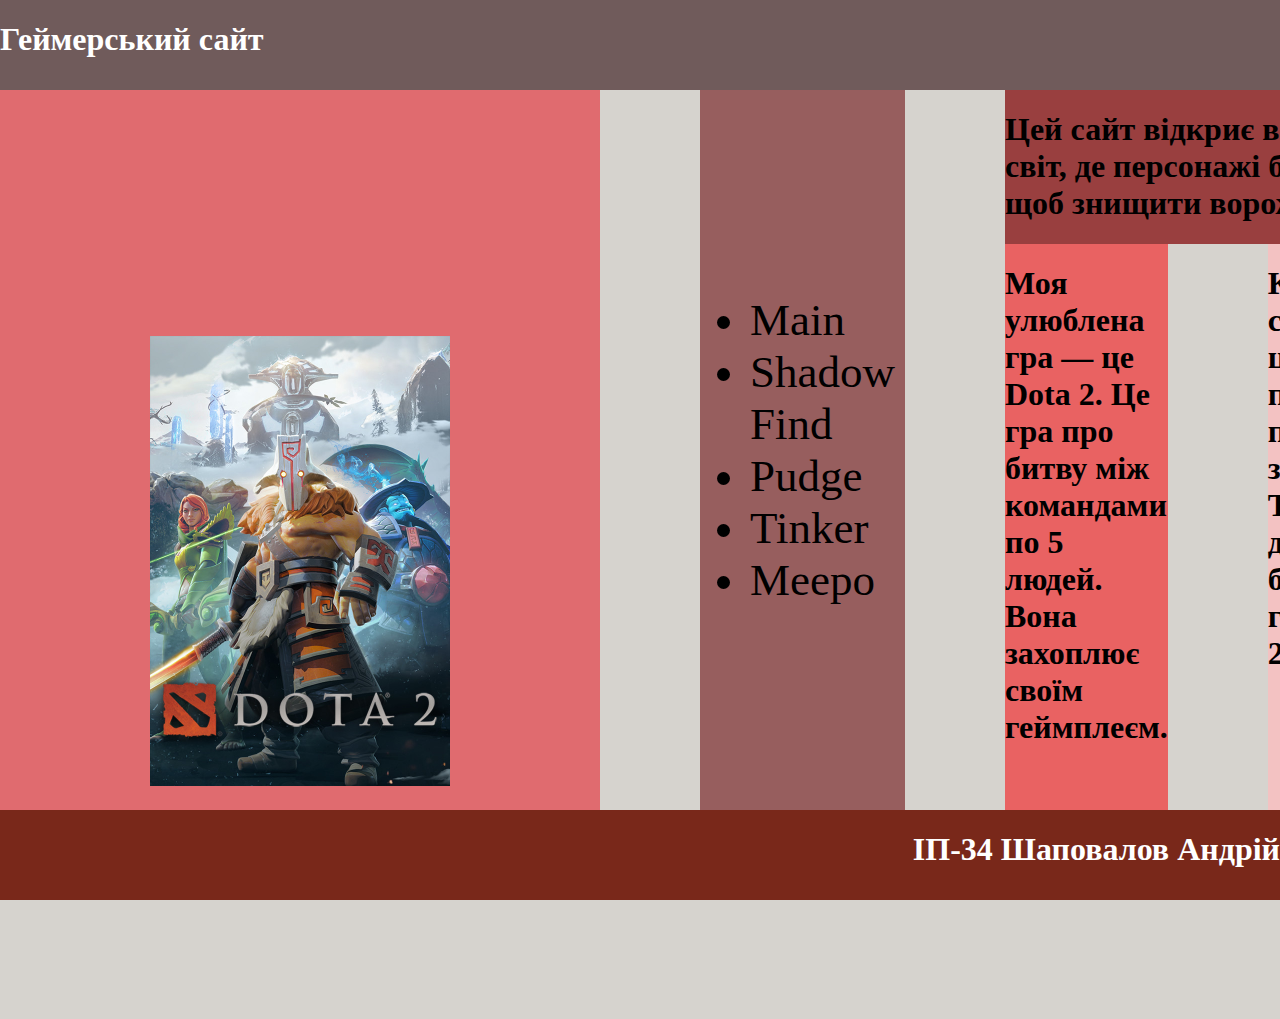
<file: index.html>
<!DOCTYPE html>
<html lang="en">
<head>
    <meta charset="UTF-8">
    <meta name="viewport" content="width=device-width, initial-scale=1.0">
    <title>Document</title>
    <link rel="stylesheet" href="style.css">
</head>
<body>
    <div class="div1" id="divs"> <h1>Геймерський сайт</h1> </div>
    <div class="main-div">
        <div class="div2" id="divs"> <h1><img src="Do.jpg" alt=""></h1> </div>
        <div class="div3" id="divs"> 
            <ul>
                <li>
                    <a href="index.html">Main</a>
                </li>
                <li>
                    <a href="2.html">Shadow Find</a>
                </li>
                <li>
                    <a href="3.html">Pudge</a>
                </li>
                <li>
                    <a href="4.html">Tinker</a>
                </li>
                <li>
                    <a href="5.html">Meepo</a>
                </li>
            </ul>
        </div>
        <div class="div4" id="divs"> <h1>
            Цей сайт відкриє вам завісу у світ, де персонажі борються, щоб знищити ворожий трон.</h1> </div>
        <div class="div5" id="divs"> <h1>Моя улюблена гра — це Dota 2. Це гра про битву між командами по 5 людей. Вона захоплює своїм геймплеєм.</h1> </div>
        <div class="div6" id="divs"> <h1>Кожна сторінка цього сайту присвячена персонажам з цієї гри. Тут ви дізнаєтесь більше про героїв Dota 2.</h1> </div>
    </div>
    <div class="div7" id="divs"> <h1>ІП-34 Шаповалов Андрій
        
        
    </h1></div>
</body>
</html>
</file>
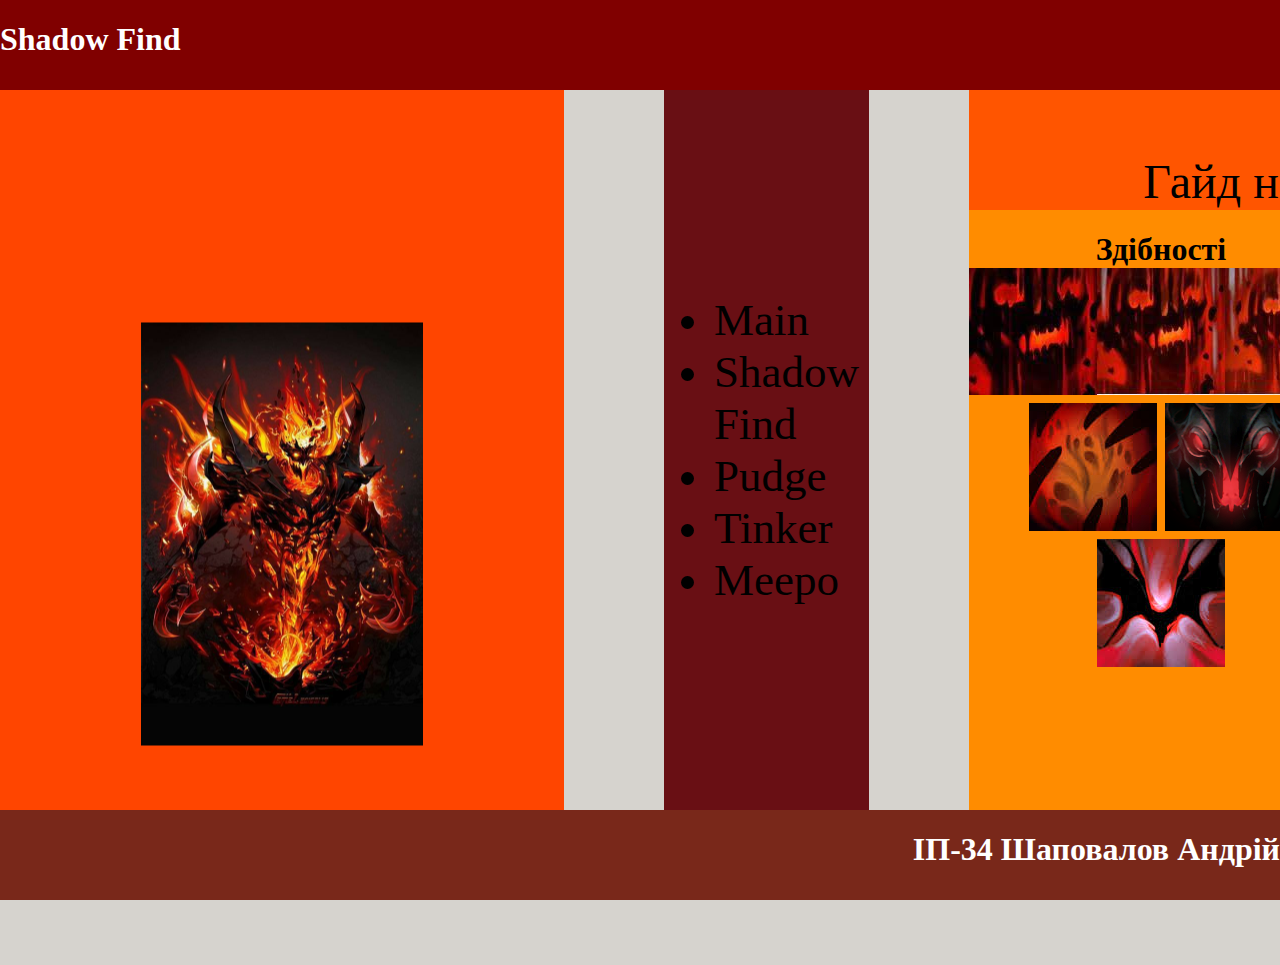
<file: 2.html>
<!DOCTYPE html>
<html lang="en">
<head>
    <meta charset="UTF-8">
    <meta name="viewport" content="width=device-width, initial-scale=1.0">
    <title>Document</title>
    <link rel="stylesheet" href="style.css">
</head>
<body>
    <div class="div1 page1" id="divs"> <h1>Shadow Find</h1> </div>
    <div class="main-div">
        <div class="div2 page2" id="divs"> <h1><img src="sf.jpg" alt=""></h1> </div>
        <div class="div3 page3" id="divs"> 
            <ul>
                <li>
                    <a href="index.html">Main</a>
                </li>
                <li>
                    <a href="2.html">Shadow Find</a>
                </li>
                <li>
                    <a href="3.html">Pudge</a>
                </li>
                <li>
                    <a href="4.html">Tinker</a>
                </li>
                <li>
                    <a href="5.html">Meepo</a>
                </li>
            </ul>
        </div>
        <div class="div4 page4" id="divs"> <h1></h1> Гайд на героя </div>
        <div class="div5 page5" id="divs"> <h1>Здібності <img src="s1sf.jpeg"> <img src="s2sf.jpeg"> <img src="s3sf.png"> <img src="s4sf.jpeg">    </h1> </div>
        <div class="div6 page6" id="divs"> <h1>Предмети</h1><img src="blink.jpeg"><img src="bkb.jpeg"><img src="eul.png"> </div>
    </div>
    <div class="div7" id="divs"> <h1>ІП-34 Шаповалов Андрій
        
        
    </h1></div>
</body>
</html>
</file>
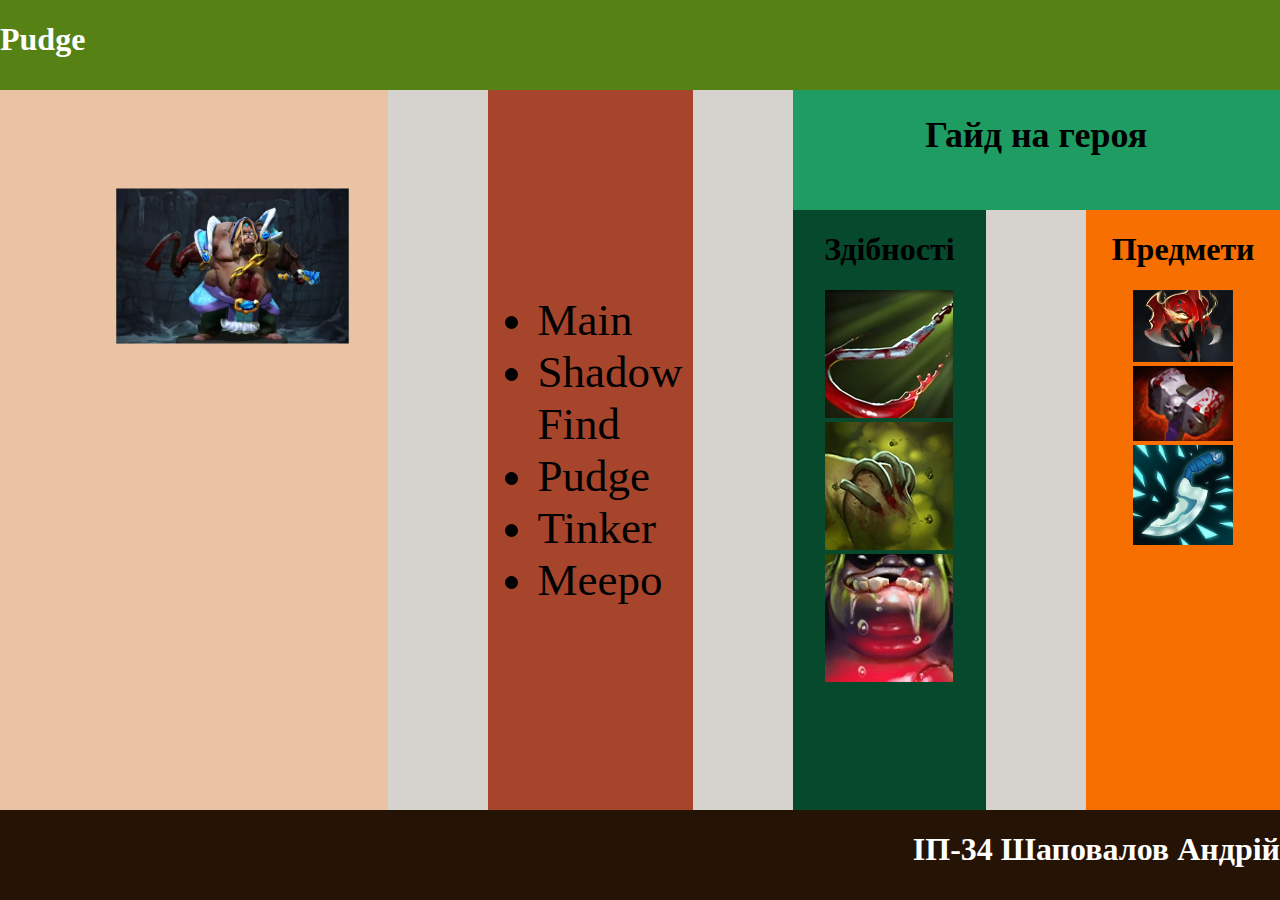
<file: 3.html>
<!DOCTYPE html>
<html lang="en">
<head>
    <meta charset="UTF-8">
    <meta name="viewport" content="width=device-width, initial-scale=1.0">
    <title>Document</title>
    <link rel="stylesheet" href="style.css">
</head>
<body>
    <div class="div1 p1" id="divs"> <h1>Pudge</h1> </div>
    <div class="main-div">
        <div class="div2 p2" id="divs"> <h1><img src="Pudge-CM (1).webp" alt=""></h1> </div>
        <div class="div3 p3" id="divs"> 
            <ul>
                <li>
                    <a href="index.html">Main</a>
                </li>
                <li>
                    <a href="2.html">Shadow Find</a>
                </li>
                <li>
                    <a href="3.html">Pudge</a>
                </li>
                <li>
                    <a href="4.html">Tinker</a>
                </li>
                <li>
                    <a href="5.html">Meepo</a>
                </li>
            </ul>
        </div>
        <div class="div4 p4" id="divs"> <h1>Гайд на героя</h1> </div>
        <div class="div5 p5" id="divs"> <h1>Здібності</h1>  <img src="Meat_Hook_icon.webp"> <img src="Rot_icon.webp"> <img src="Eject_29_icon.webp"> </div>
        <div class="div6 p6" id="divs"> <h1>Предмети</h1><img src="BVK5hv4ymns.jpg"><img src="images (3).jpeg"><img src="blink.jpeg"> </div>
    </div>
    <div class="div7 p7" id="divs"> <h1>ІП-34 Шаповалов Андрій
        
        
    </h1></div>
</body>
</html>
</file>
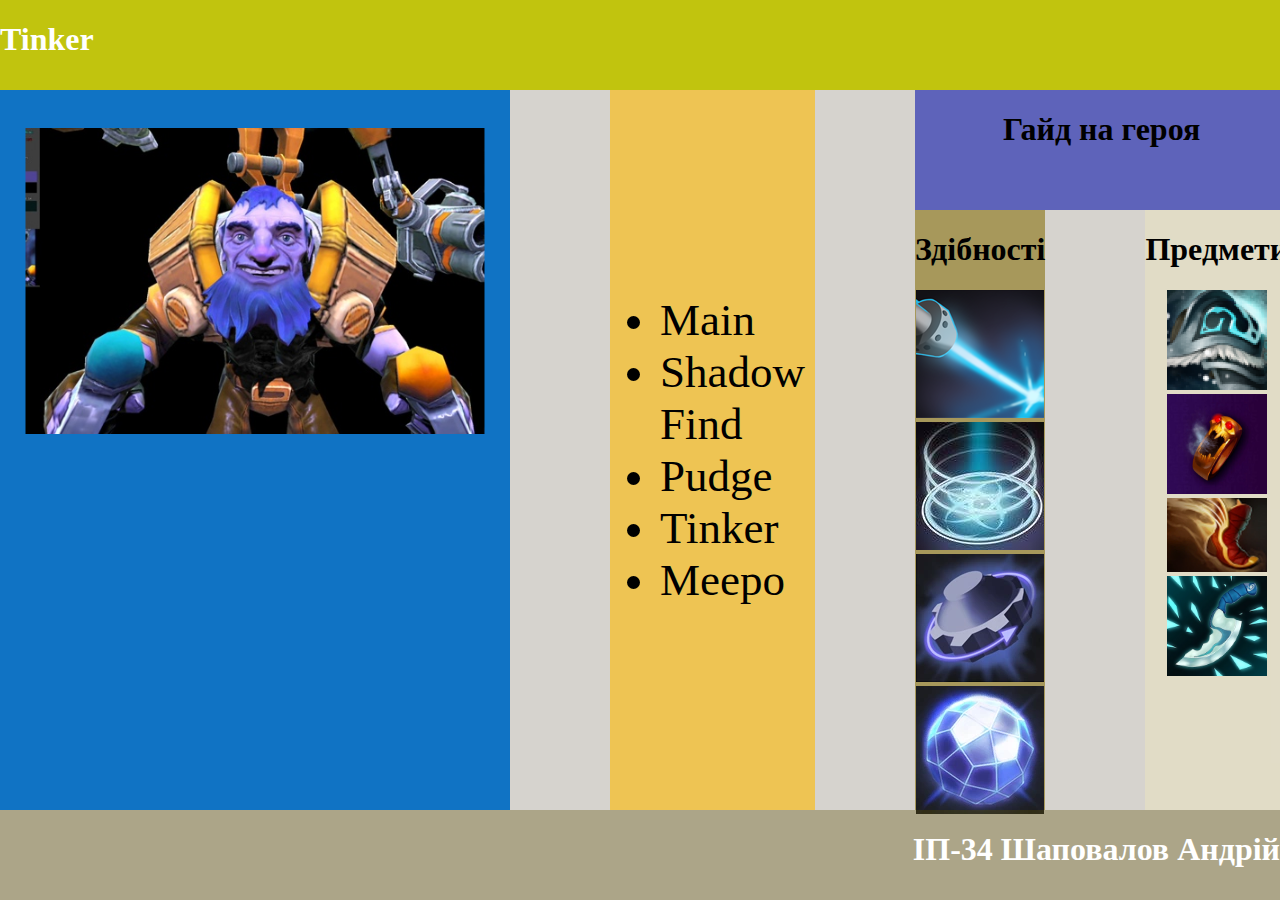
<file: 4.html>
<!DOCTYPE html>
<html lang="en">
<head>
    <meta charset="UTF-8">
    <meta name="viewport" content="width=device-width, initial-scale=1.0">
    <title>Document</title>
    <link rel="stylesheet" href="style.css">
</head>
<body>
    <div class="div1 s1" id="divs"> <h1>Tinker</h1> </div>
    <div class="main-div">
        <div class="div2 s2" id="divs"> <h1><img src="tn.jpg" alt=""></h1> </div>
        <div class="div3 s3" id="divs"> 
            <ul>
                <li>
                    <a href="index.html">Main</a>
                </li>
                <li>
                    <a href="2.html">Shadow Find</a>
                </li>
                <li>
                    <a href="3.html">Pudge</a>
                </li>
                <li>
                    <a href="4.html">Tinker</a>
                </li>
                <li>
                    <a href="5.html">Meepo</a>
                </li>
            </ul>
        </div>
        <div class="div4 s4" id="divs"> <h1>Гайд на героя</h1> </div>
        <div class="div5 s5" id="divs"> <h1>Здібності</h1><img src="tinker_laser.png"><img src="tp.jpeg"><img src="Rearm_icon.webp"><img src="Defense_Matrix_icon.webp"> </div>
        <div class="div6 s6" id="divs"> <h1>Предмети</h1><img src="5dYCNmgjeyEX4FLf0xQsDQ.png"> <img src="m1000x1000-300x300.jpg"><img src="Boots_of_Travel.webp"><img src="blink.jpeg"> </div>
    </div>
    <div class="div7 s7" id="divs"> <h1>ІП-34 Шаповалов Андрій
        
        
    </h1></div>
</body>
</html>
</file>
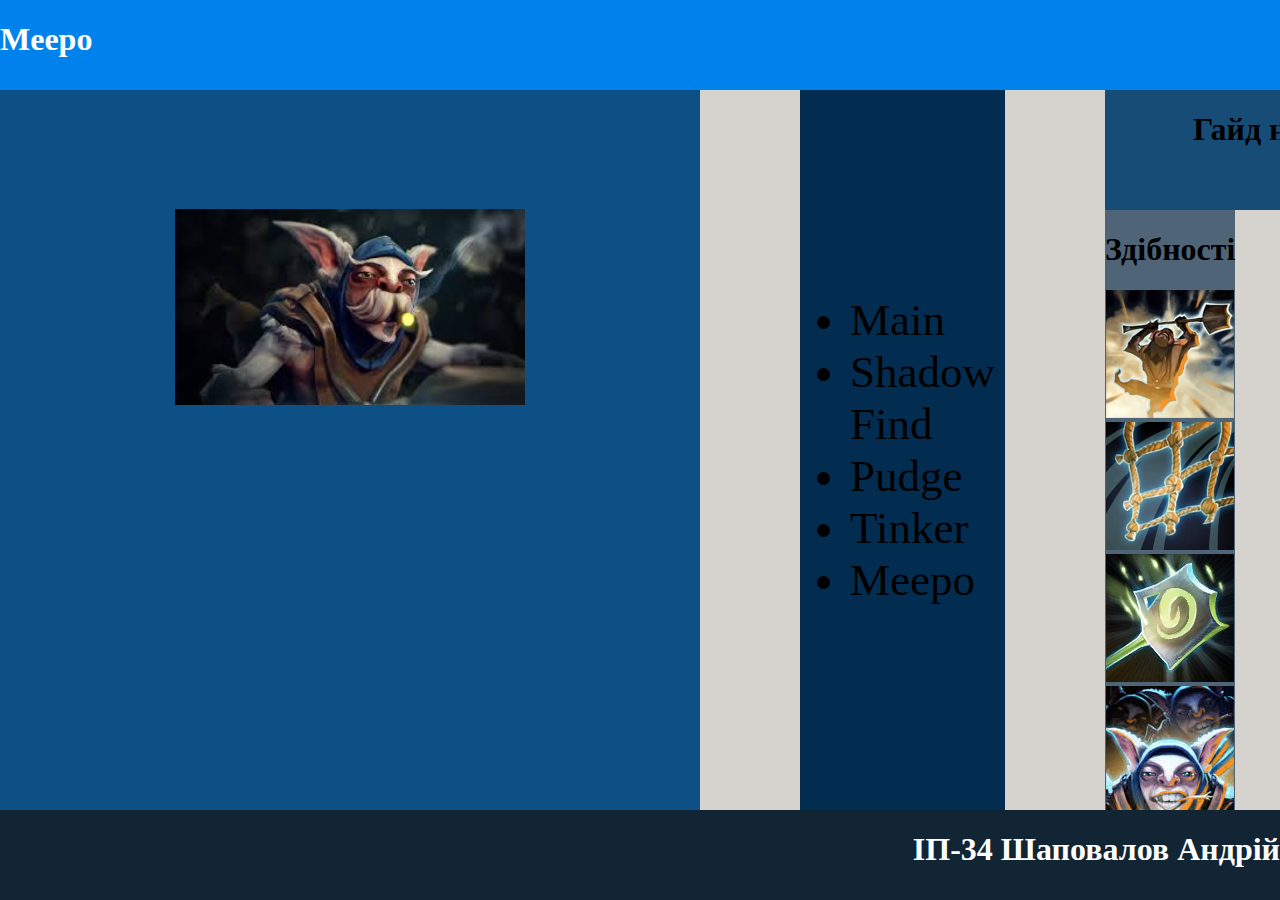
<file: 5.html>
<!DOCTYPE html>
<html lang="en">
<head>
    <meta charset="UTF-8">
    <meta name="viewport" content="width=device-width, initial-scale=1.0">
    <title>Document</title>
    <link rel="stylesheet" href="style.css">
</head>
<body>
    <div class="div1 m1" id="divs"> <h1>Meepo</h1> </div>
    <div class="main-div">
        <div class="div2 m2" id="divs"> <h1><img src="me.jpeg" alt=""></h1> </div>
        <div class="div3 m3" id="divs"> 
            <ul>
                <li>
                    <a href="index.html">Main</a>
                </li>
                <li>
                    <a href="2.html">Shadow Find</a>
                </li>
                <li>
                    <a href="3.html">Pudge</a>
                </li>
                <li>
                    <a href="4.html">Tinker</a>
                </li>
                <li>
                    <a href="5.html">Meepo</a>
                </li>
            </ul>
        </div>
        <div class="div4 m4" id="divs"> <h1>Гайд на героя</h1> </div>
        <div class="div5 m5" id="divs"> <h1>Здібності   </h1> <img src="Poof_icon.webp"><img src="Earthbind_icon.webp"><img src="Ransack_icon.webp"><img src="Без названия (1).jpeg"></div>
        <div class="div6 m6" id="divs"> <h1>Предмети</h1> <img src="unnamed-2-2.png"> <img src="b0df8cdaa797424319a76740e6ef3130.jpg"> <img src="1450256462_dragon-lance.jpg"> <img src="blink.jpeg"> </div>
    </div>
    <div class="div7 m7" id="divs"> <h1>ІП-34 Шаповалов Андрій
        
        
    </h1></div>
</body>
</html>
</file>
<file: style.css>
html, body {
    height: 100%;
    margin: 0;
    padding: 0;
}

body {
    display: flex;
    flex-direction: column;
    background-color: rgb(214, 211, 206);
}

.div1, .div7 {
    width: 100%;
    background-color: black;
    color: white;
    text-align: center;
}

.div1 {
    height: 10%;
}

.div7 {
    height: 10%;
}

.main-div {
    display: grid;
    grid-template-columns: 2fr 1fr 1fr 1fr;
    grid-template-rows: repeat(6, 1fr);
    width: 100%;
    height: 80%;
    column-gap: 100px;
}




.div2 {
    grid-column: 1;
    grid-row: 1 / 7;
}

.div3 {
    grid-column: 2;
    grid-row: 1 / 7;
    padding:10px;
}

.div4 {
    grid-column: 3 / 5;
    grid-row: 1;
}

.div5 {
    grid-column: 3;
    grid-row: 2 / 7;
}

.div6 {
    grid-column: 4;
    grid-row: 2 / 7;
}

.div3{
    display: flex;
    align-items: center;
    font-size: 5vh;
    color:black;
}
.div3 a{
    color:black;
    text-decoration: none;
}


.div1{
    background-color: rgb(112, 91, 91);
}

.div2{
    background-color: rgb(224, 107, 111);
}

.div3{
    background-color: rgb(151, 94, 94);
}

.div4{
    background-color: rgb(153, 63, 63);
}

.div5{
    background-color: rgb(233, 98, 98);
}

.div6{
    background-color: rgba(245, 192, 192, 0.911);
}

.div7{
    background-color: rgb(121, 40, 26);
}


.div2 img{
    scale: 50%;
    
}

.s1 {
    display: flex;
    flex-direction: row; 
    
}

.s2 img{
    scale: 90%;

}

.s3 img{
    scale: 100%;

}


.div7{
    display: flex;
    align-items: flex-end;
    flex-direction: column;
}


.div1{
    display: flex;
    align-items: flex-start;
    flex-direction: column;
}



.page2{
    background-color:rgb(255, 69, 0)
}


.page3{
    background-color: rgb(105, 15, 20)
}


.page4{
    background-color: rgb(50, 50, 50)
}

.page4{
    background-color: rgb(255, 85, 0)
}

.page5{
    background-color: rgb(255, 140, 0)
}

.page6{
    background-color: rgb(255, 165, 0)
}

.page7{
    background-color: rgb(128, 0, 0)
}

.page1
{
    background-color: rgb(128, 0, 0)
}

.page4{
    font-size: 48px; 
    text-align: center; 
    color: black; 
}

.page5{
    text-align: center;  
}

.page6{
    text-align: center; 
}

 
   


 .page6 img {
    width: 100px;
    height: auto; 
}





.p2 img {
    width: 120%; 
    height: auto;
  
}



.p1
{
    background-color: rgb(86, 129, 21)
}

.p2
{
    background-color: rgb(233, 195, 164)
}

.p3
{
    background-color: rgb(167, 68, 44)
}


.p4
{
    background-color: rgb(30, 156, 97)
}

.p5
{
    background-color: rgb(6, 73, 44)
}


.p6
{
    background-color: rgb(247, 111, 0)
}


.p7
{
    background-color: rgb(37, 20, 6)
}

.p4{
    font-size: 18px; 
    text-align: center; 
    color: black; 
}



.p5{
    text-align: center; 
    color: black; 
}



.p6{
    text-align: center; 
    color: black; 
}



.p6 img {
    width: 100px;
    height: auto; 
}





.p7
{
    background-color: rgb(37, 20, 6)
}




.s1{
    background-color: rgb(193, 196, 14) 
}




.s2{
    background-color: rgb(16, 115, 196) 
}


.s3{
    background-color: rgba(255, 187, 0, 0.596) 
}


.s4{
    background-color: rgba(14, 24, 172, 0.596) 
}



.s5{
    background-color: rgba(136, 113, 13, 0.596) 
}



.s6{
    background-color: rgba(245, 236, 185, 0.342) 
}


.s7{
    background-color: rgba(90, 77, 2, 0.342) 
}



.s6{
    text-align: center; 
    color: black; 
}

.s4{
    text-align: center; 
    color: black; 
}



.s5{
    text-align: center; 
    color: black; 
}




.s6 img {
    width: 100px;
    height: auto; 
}



.m2 img {
    width: 700px;
    height: auto; 
}





.m1{
    background-color: rgb(0, 130, 236) 
}



.m2{
    background-color: rgb(12, 80, 134) 
}
.m3{
    background-color: rgb(3, 45, 80) 
}

.m4{
    background-color: rgb(23, 76, 119) 
}
.m5{
    background-color: rgb(79, 101, 119) 
}

.m6{
    background-color: rgb(150, 190, 223) 
}



.m7{
    background-color: rgb(17, 37, 53) 
}



.m6{
    text-align: center; 
    color: black; 
}



.m5{
    text-align: center; 
    color: black; 
}



.m4{
    text-align: center; 
    color: black; 
}





.m6 img {
    width: 100px;
    height: auto; 
}
</file>
